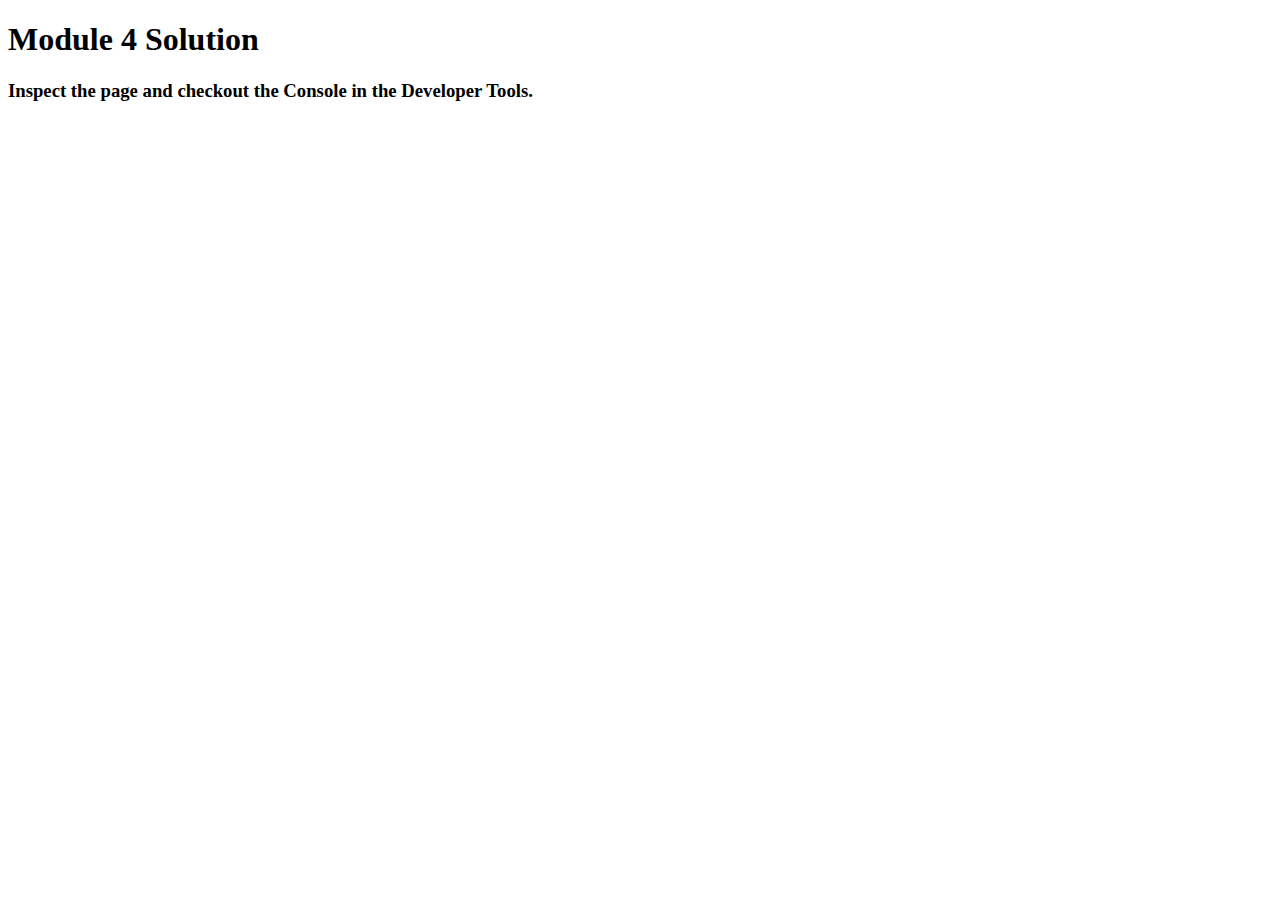
<file: assignment-4-solutions/index.html>
<!DOCTYPE html>
<html>
<head>
  <meta charset="utf-8">
  <title>Module 4 Solution</title>
  <script>
    var names = []; // DO NOT REMOVE
  </script>
  <script src="SpeakHello.js"></script>
  <script src="SpeakGoodBye.js"></script>
  <script src="script.js"></script>
</head>
<body>
  <h1>Module 4 Solution</h1>
  <h3>Inspect the page and checkout the Console in the Developer Tools.</h3>
</body>
</html>
</file>
